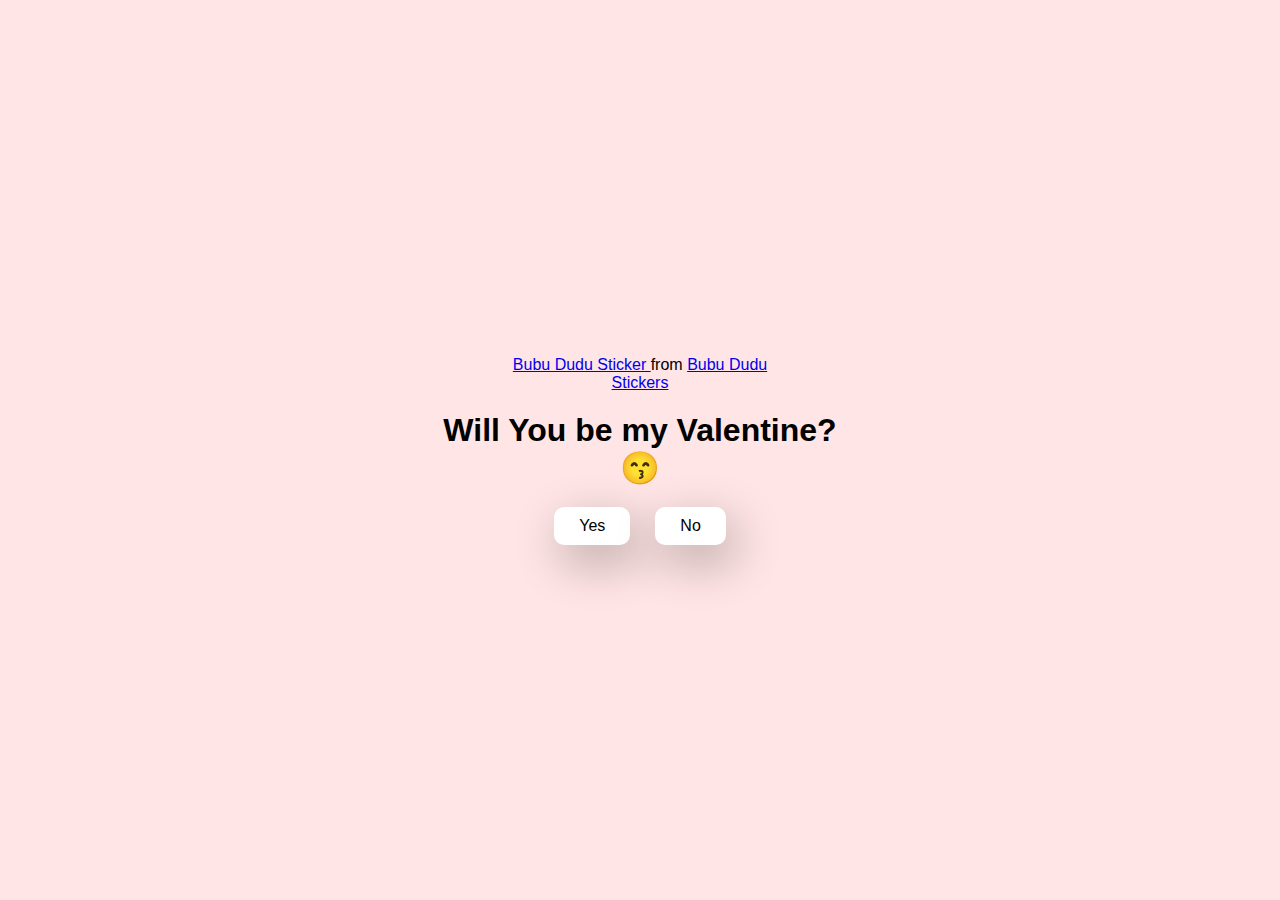
<file: index.html>
<!DOCTYPE html>
<html lang="en">
<head>
    <meta charset="UTF-8">
    <meta name="viewport" content="width=device-width, initial-scale=1.0">
    <title>Happy Valentine Day 🤗💘💖</title>
    <link rel="stylesheet" href="style.css">
</head>
<body>
    <div class="container">
            <div class="tenor-gif-embed" 
            data-postid="13881218473757867242" 
            data-share-method="host" data-aspect-ratio="1.1236" 
            data-width="100%">
            <a href="https://tenor.com/view/bubu-dudu-gif-13881218473757867242">
                Bubu Dudu Sticker
            </a>from <a href="https://tenor.com/search/bubu+dudu-stickers">
                Bubu Dudu Stickers</a>
            </div> <script type="text/javascript" async src="https://tenor.com/embed.js"></script>
            <h1>Will You be my Valentine?😙</h1>
        <div class="btn">
            <a href = "yes.html">Yes</a>
            <a href = "no1.html">No</a>          
        </div>
    </div>
</body>
</html>
</file>
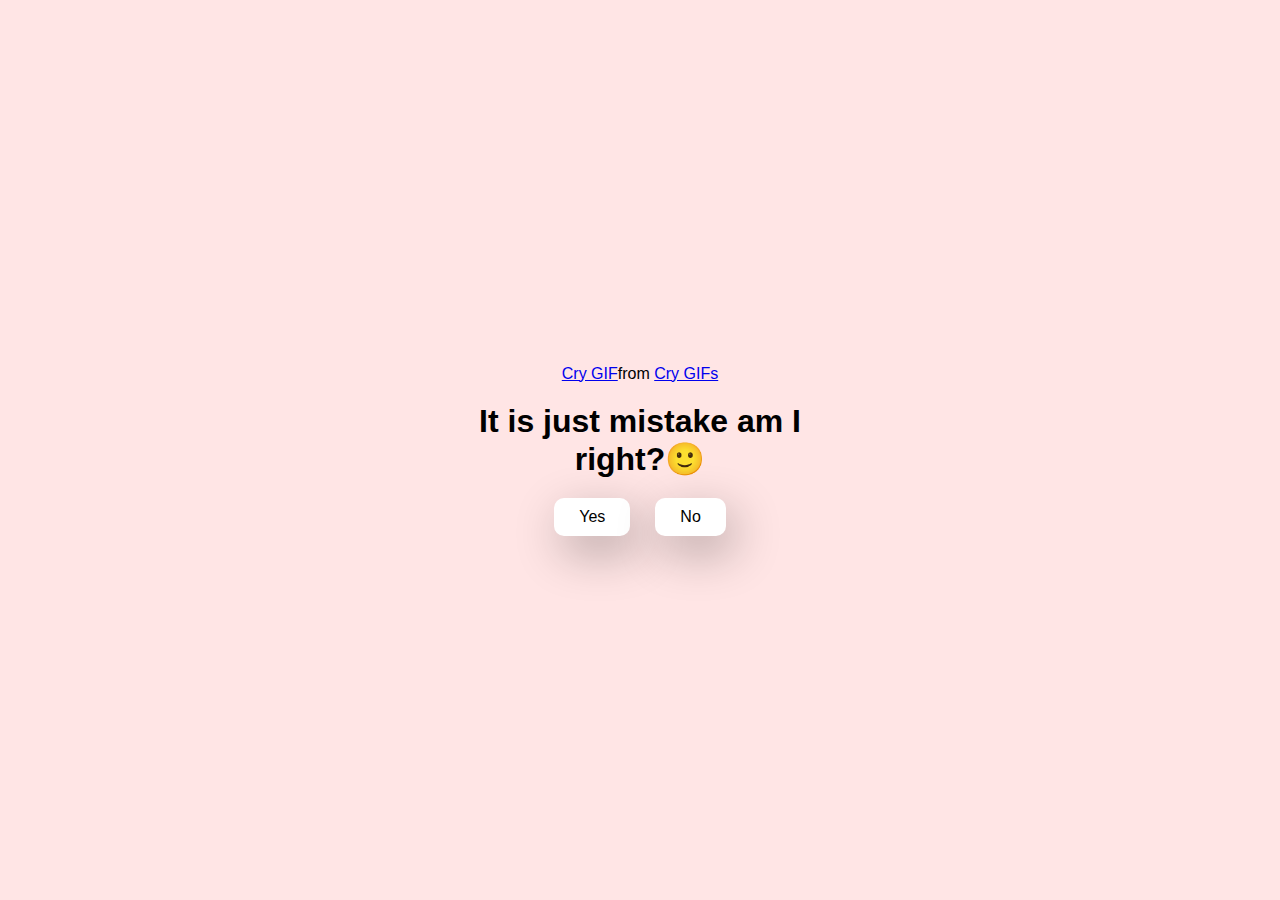
<file: no1.html>
<!DOCTYPE html>
<html lang="en">
<head>
    <meta charset="UTF-8">
    <meta name="viewport" content="width=device-width, initial-scale=1.0">
    <title>Happy Valentine Day 🤗💘💖</title>
    <link rel="stylesheet" href="style.css">
</head>
<body>
    <div class="container">
        <div class="tenor-gif-embed" data-postid="14123584784424978842" data-share-method="host" data-aspect-ratio="1" data-width="100%"><a href="https://tenor.com/view/cry-gif-14123584784424978842">Cry GIF</a>from <a href="https://tenor.com/search/cry-gifs">Cry GIFs</a></div> <script type="text/javascript" async src="https://tenor.com/embed.js"></script>            
        <h1>It is just mistake am I right?🙂</h1>
        <div class="btn">
            <a href = "yes.html">Yes</a>
            <a href = "no2.html">No</a>          
        </div>
    </div>
</body>
</html>
</file>
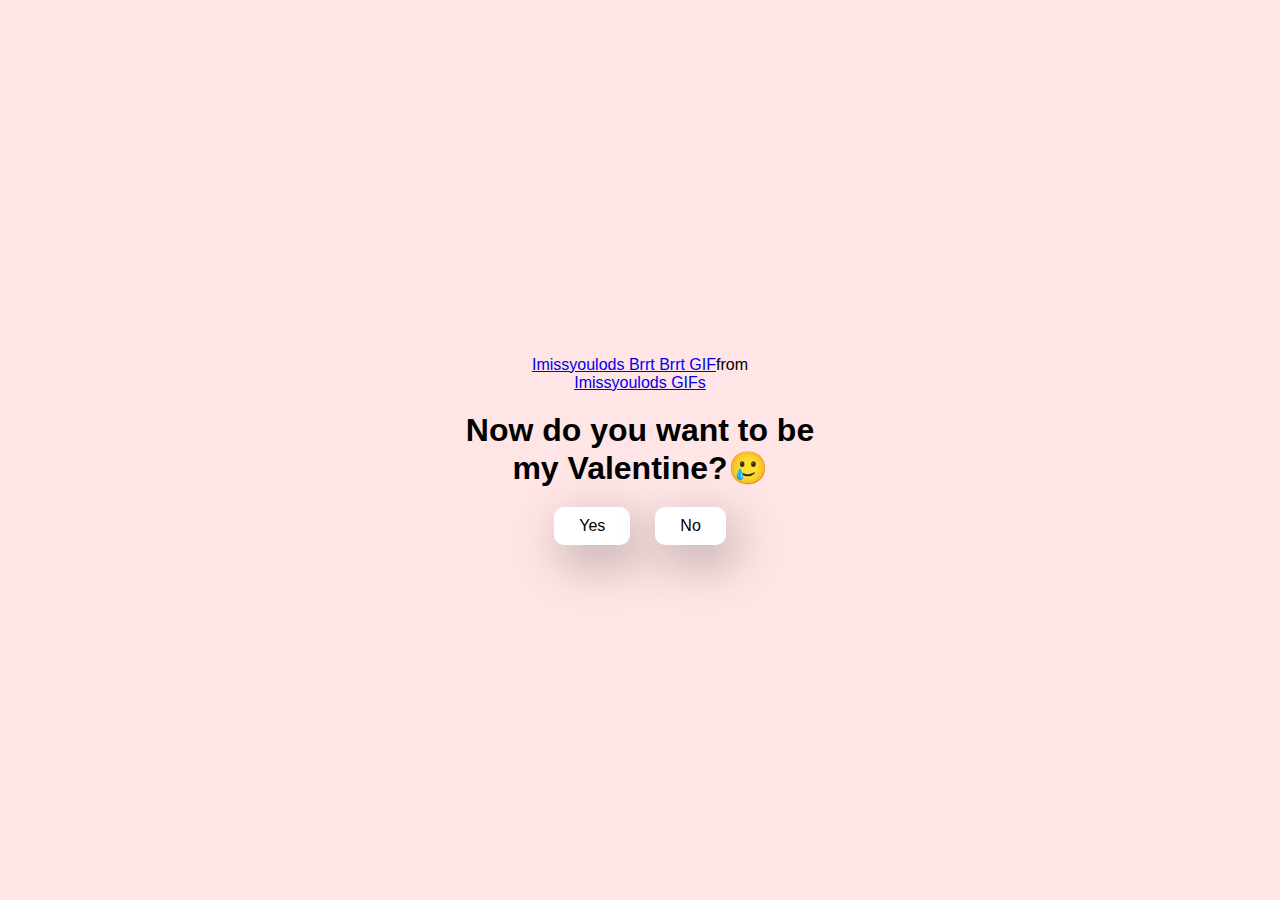
<file: no2.html>
<!DOCTYPE html>
<html lang="en">
<head>
    <meta charset="UTF-8">
    <meta name="viewport" content="width=device-width, initial-scale=1.0">
    <title>Happy Valentine Day 🤗💘💖</title>
    <link rel="stylesheet" href="style.css">
</head>
<body>
    <div class="container">
        <div class="tenor-gif-embed" data-postid="25202051" data-share-method="host" data-aspect-ratio="1" data-width="100%"><a href="https://tenor.com/view/imissyoulods-brrt-brrt-gif-25202051">Imissyoulods Brrt Brrt GIF</a>from <a href="https://tenor.com/search/imissyoulods-gifs">Imissyoulods GIFs</a></div> <script type="text/javascript" async src="https://tenor.com/embed.js"></script>
        <h1>Now do you want to be my Valentine?🥲</h1>
        <div class="btn">
            <a href = "yes.html">Yes</a>
            <a href = "no3.html">No</a>          
        </div>
    </div>
</body>
</html>
</file>
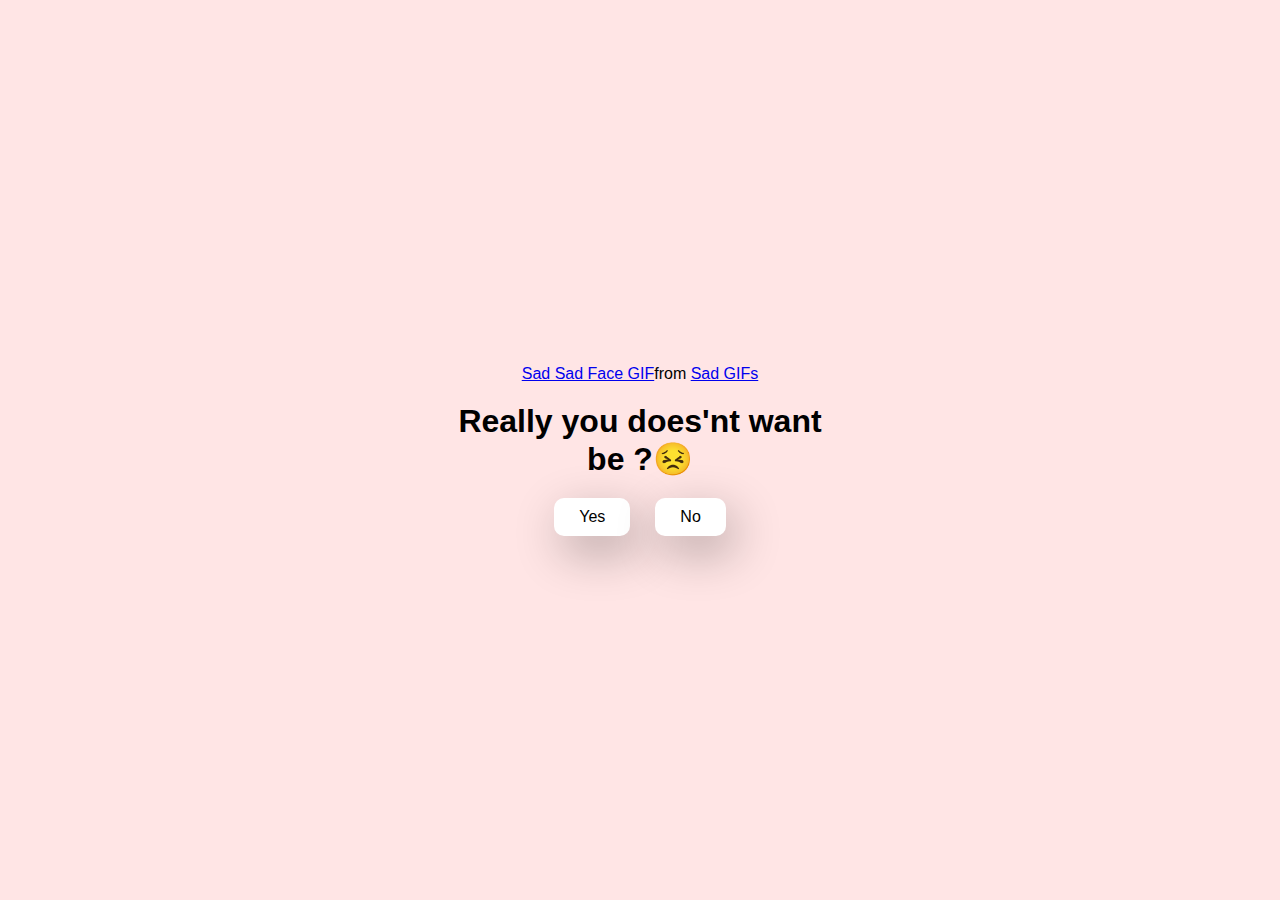
<file: no3.html>
<!DOCTYPE html>
<html lang="en">
<head>
    <meta charset="UTF-8">
    <meta name="viewport" content="width=device-width, initial-scale=1.0">
    <title>Happy Valentine Day 🤗💘💖</title>
    <link rel="stylesheet" href="style.css">
    
</head>
<body>

    <div class="container">
        <div class="tenor-gif-embed" data-postid="9438892752194496466" data-share-method="host" data-aspect-ratio="1.1828" data-width="100%"><a href="https://tenor.com/view/sad-sad-face-gif-9438892752194496466">Sad Sad Face GIF</a>from <a href="https://tenor.com/search/sad-gifs">Sad GIFs</a></div> <script type="text/javascript" async src="https://tenor.com/embed.js"></script>            
        <h1>Really you does'nt want be ?😣</h1>
        <div class="btn">
            <a href = "yes.html">Yes</a>
            <a href = "#" id = "move-random">No</a>          
        </div>
    </div>

    <script src="./script.js"></script>
</body>
</html>
</file>
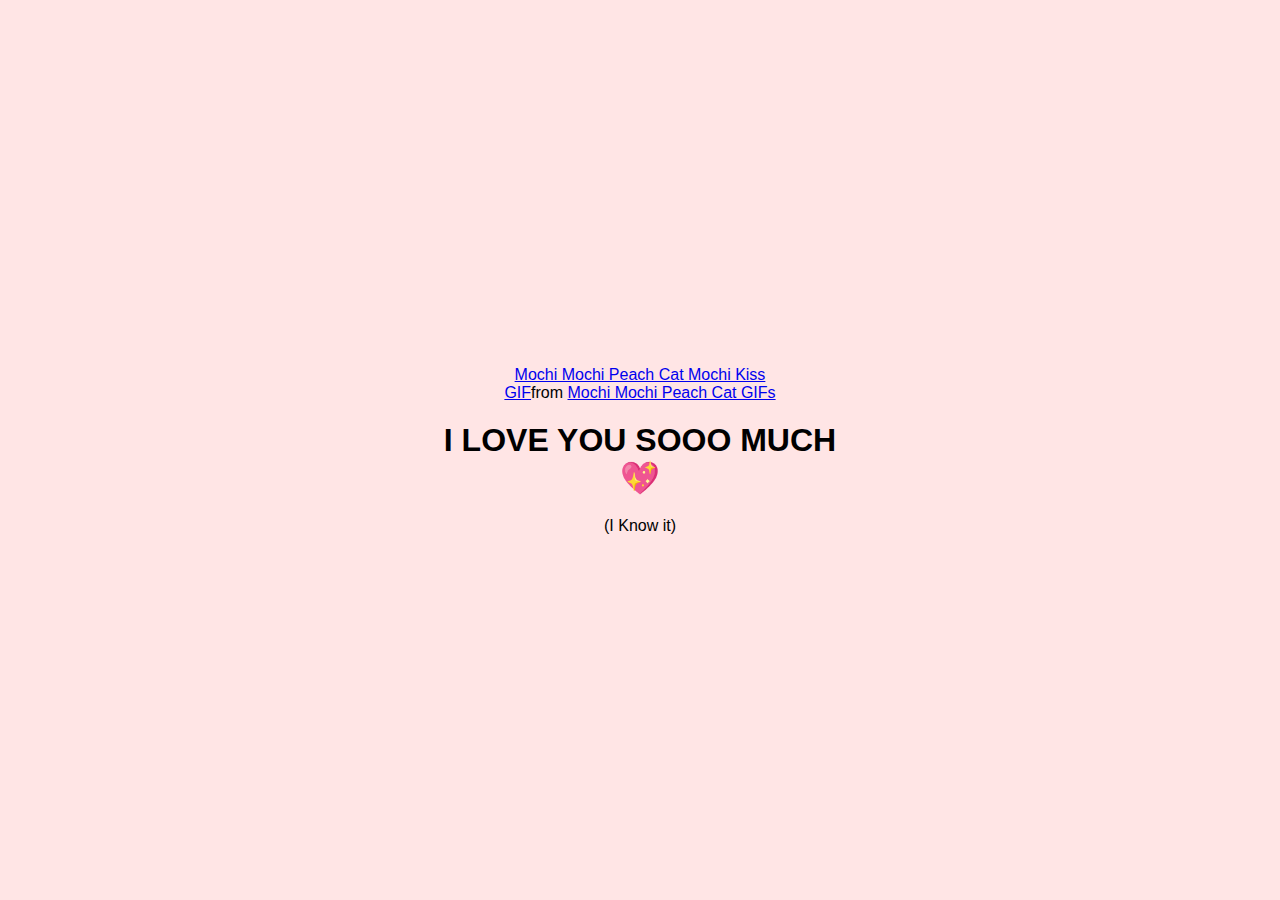
<file: yes.html>
<!DOCTYPE html>
<html lang="en">
<head>
    <meta charset="UTF-8">
    <meta name="viewport" content="width=device-width, initial-scale=1.0">
    <title>Happy Valentine Day 🤗💘💖</title>
    <link rel="stylesheet" href="style.css">
</head>
<body>
    <div class="container">
        <div class="tenor-gif-embed" data-postid="12365456011298358990" data-share-method="host" data-aspect-ratio="1" data-width="100%"><a href="https://tenor.com/view/mochi-mochi-peach-cat-mochi-kiss-kissing-fast-goma-and-peach-gif-12365456011298358990">Mochi Mochi Peach Cat Mochi Kiss GIF</a>from <a href="https://tenor.com/search/mochi+mochi+peach+cat-gifs">Mochi Mochi Peach Cat GIFs</a></div> <script type="text/javascript" async src="https://tenor.com/embed.js"></script>
            <h1>I LOVE YOU SOOO MUCH💖</h1>
            <p>(I Know it)</p>
        
    </div>
</body>
</html>
</file>
<file: style.css>
*{
    margin:0;
    padding:0;
    box-sizing:border-box;
    font-family: sans-serif;
}
body {
    width:100%;
    min-height: 100vh;
    display: flex;
    justify-content: center;
    align-items: center;
    background-color:#ffe5e5;
}
.container {
    display: flex;
    flex-direction: column;
    text-align: center;
    align-items: center;
    gap:20px;
    max-width:400px;
    margin:20px;
}
.container .tenor-gif-embed {
    align-items: center;
    max-width: 300px;
}

.container .btn{
    display: flex;
    gap:25px; 
}

.btn a{
    text-decoration: none;
    color:black;
    background: #fff;
    padding: 10px 25px;
    border-radius: 10px;
    box-shadow: 0.5rem 1rem 3rem hsl(0 ,0% ,0% , 0.3);
}
.btn a:hover{
    background: #ffe5e5;
}
</file>
